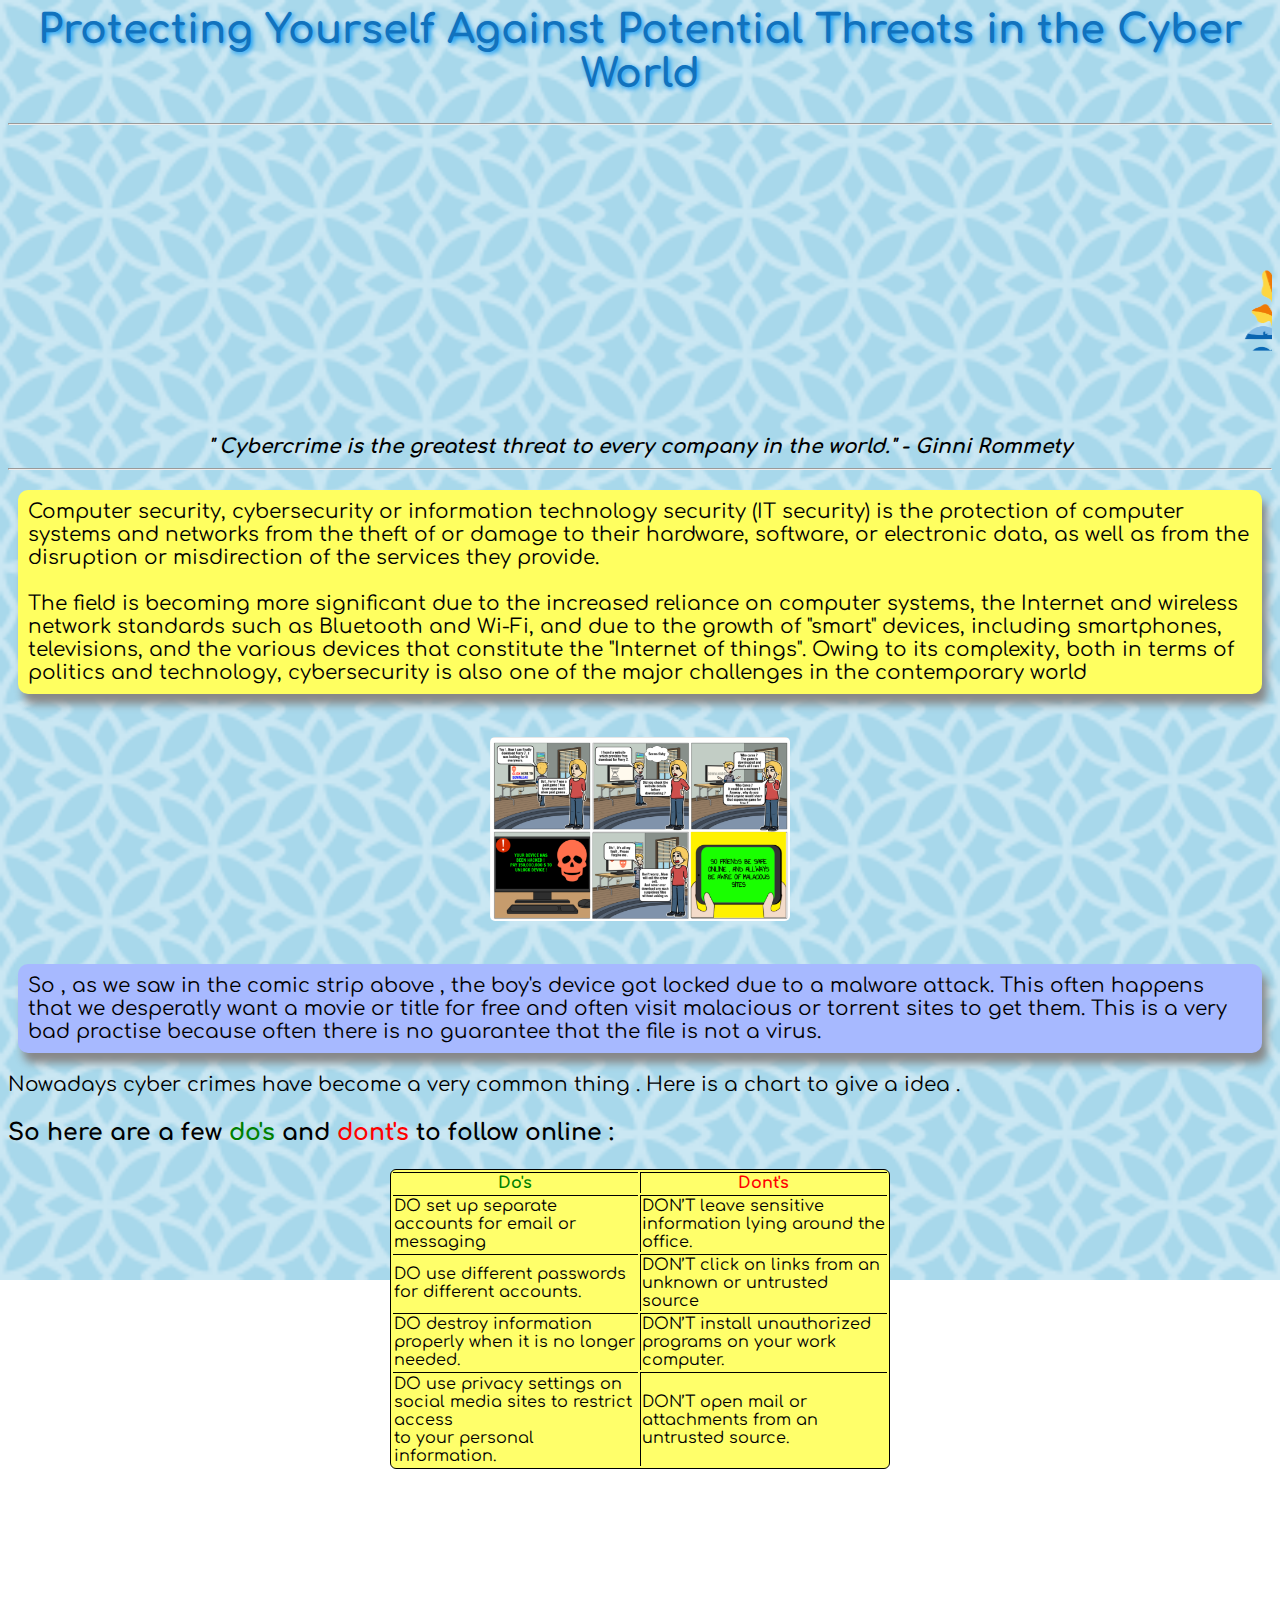
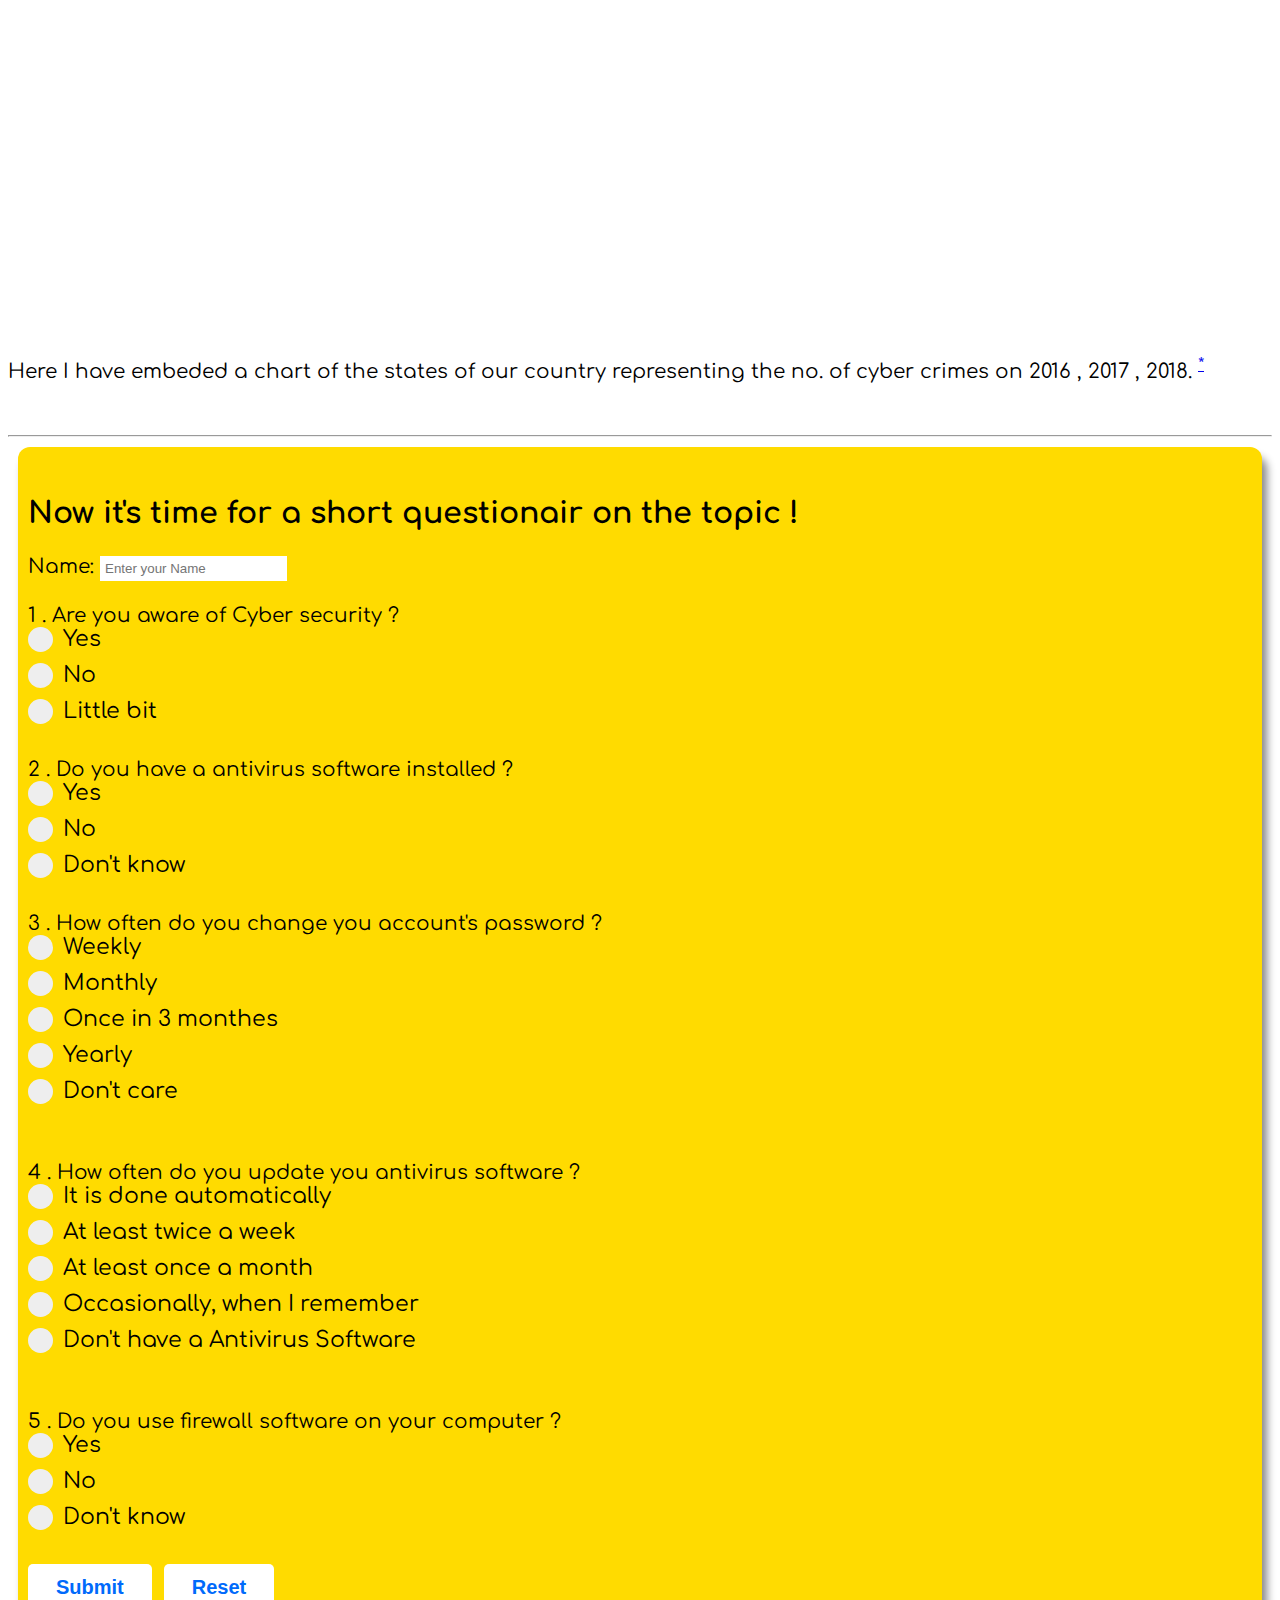
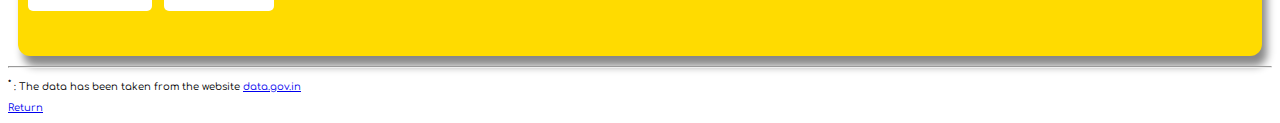
<file: index.html>
<HTML>
	<HEAD>
		<LINK REL="stylesheet" HREF="style.css">
		<link rel="preconnect" href="https://fonts.gstatic.com">
		<link href="https://fonts.googleapis.com/css2?family=Comfortaa:wght@700&display=swap" rel="stylesheet">
		<title>Cyber Security</title>
<style>

#myImg {
  border-radius: 5px;
  cursor: pointer;
  transition: 0.3s;
}

#myImg:hover {opacity: 0.7;}

/* The Modal (background) */
.modal {
  display: none; /* Hidden by default */
  position: fixed; /* Stay in place */
  z-index: 1; /* Sit on top */
  padding-top: 100px; /* Location of the box */
  left: 0;
  top: 0;
  width: 100%; /* Full width */
  height: 100%; /* Full height */
  overflow: auto; /* Enable scroll if needed */
  background-color: rgb(0,0,0); /* Fallback color */
  background-color: rgba(0,0,0,0.9); /* Black w/ opacity */
}

/* Modal Content (image) */
.modal-content {
  margin: auto;
  display: block;
  width: 80%;
  max-width: 700px;
}

/* Caption of Modal Image */
#caption {
  margin: auto;
  display: block;
  width: 80%;
  max-width: 700px;
  text-align: center;
  color: #ccc;
  padding: 10px 0;
  height: 150px;
}

/* Add Animation */
.modal-content, #caption {  
  -webkit-animation-name: zoom;
  -webkit-animation-duration: 0.6s;
  animation-name: zoom;
  animation-duration: 0.6s;
}

@-webkit-keyframes zoom {
  from {-webkit-transform:scale(0)} 
  to {-webkit-transform:scale(1)}
}

@keyframes zoom {
  from {transform:scale(0)} 
  to {transform:scale(1)}
}

/* The Close Button */
.close {
  position: absolute;
  top: 15px;
  right: 35px;
  color: #f1f1f1;
  font-size: 40px;
  font-weight: bold;
  transition: 0.3s;
}

.close:hover,
.close:focus {
  color: #bbb;
  text-decoration: none;
  cursor: pointer;
}

/* 100% Image Width on Smaller Screens */
@media only screen and (max-width: 700px){
  .modal-content {
    width: 100%;
  }
}
</style>

			</HEAD>
	
	<BODY>

		<div class="title">
			<H1>Protecting Yourself Against Potential Threats
			in the Cyber World</H1>
			<HR>
			<MARQUEE><img src="mainimg.png" height="300" width = "300">
			</MARQUEE>
			
			<DIV CLASS ="SCROLL">" Cybercrime is the greatest threat to every company in the world." - Ginni Rommety </DIV>
			<hr>
			<p class="intropara">
				
				
				Computer security, cybersecurity or information technology security (IT security) is the protection of computer systems and networks from the theft of or damage to their hardware, software, or electronic data, as well as from the disruption or misdirection of the services they provide.
				<BR>
				<BR>
			The field is becoming more significant due to the increased reliance on computer systems, the Internet and wireless network standards such as Bluetooth and Wi-Fi, and due to the growth of "smart" devices, including smartphones, televisions, and the various devices that constitute the "Internet of things". Owing to its complexity, both in terms of politics and technology, cybersecurity is also one of the major challenges in the contemporary world</p>
			
			
			
			<br><center>
			<img id="myImg" src="COMIC.png" alt="Comic strip on cyber-security" style="width:100%;max-width:300px" ></center>

<!-- The Modal -->
<div id="myModal" class="modal">

  <!-- The Close Button -->
  <span class="close">&times;</span>

  <!-- Modal Content (The Image) -->
  <img class="modal-content" id="img01">

  <!-- Modal Caption (Image Text) -->
  <div id="caption">Comic Strip on Cyber-security</div>
</div>
			<br>
			<p class="comic">
				So , as we saw in the comic strip above , the boy's device got locked due to a malware attack. This often happens that we desperatly want a movie or title for free and often visit malacious or torrent sites to get them. This is a very bad practise because often there is no guarantee that the file is not a virus.
				
			</p>
			
			<p>Nowadays cyber crimes have become a very common thing . Here is a chart to give a idea .</p>
			
			
			<div>
				<h3>So here are a few <span style="color:green; "><b>do's</b></span> and <span style="color:red ;"><b>dont's</b></span> to follow online :</h3>
				<center>
					<table border="0" height="300" width="500" bgcolor="#FFFF6A" >
						<tr>
							<td><center><span style="color:green;font-weight:bold">Do's</span></center></td>
							<td><center><span style="color:red;font-weight:bold">Dont's</span></center></td>
						</tr>
						<tr>
							<td>DO set up separate accounts for email or messaging</td>
							<td>DON’T leave sensitive information lying around the office. 
							</td>
						</tr>
						<tr>
							<td>DO use different passwords for different accounts. </td>
							<td>DON’T click on links from an unknown or untrusted source</td>
						</tr>
						<tr>
							<td>DO destroy information properly when it is no longer needed.</td>
							<td>DON’T install unauthorized programs on your work computer. </td>
						</tr>
						<tr>
							<td>DO use privacy settings on social media sites to restrict access <br>
							to your personal information. </td>
							<td>DON’T open mail or attachments from an untrusted source. </td>
						</tr>
					</table>
				</center>
			</div>
			<p>
				<br><center>
					<div id="return" >
						<iframe title="Cyber Crimes | State wise" aria-label="chart" id="datawrapper-chart-lH36E" src="https://datawrapper.dwcdn.net/lH36E/1/" scrolling="no" frameborder="0" style="width: 0; min-width: 65% !important; border: none;" height="400" ></iframe><script type="text/javascript">!function(){"use strict";window.addEventListener("message",(function(a){if(void 0!==a.data["datawrapper-height"])for(var e in a.data["datawrapper-height"]){var t=document.getElementById("datawrapper-chart-"+e)||document.querySelector("iframe[src*='"+e+"']");t&&(t.style.height=a.data["datawrapper-height"][e]+"px")}}))}();
						</script>
					</div>
				</center>
				<br><div>
				Here I have embeded a chart of the states of our country representing the no. of cyber crimes on 2016 , 2017 , 2018. <sup><a href="#footer">*</a></sup></div>
				
			</p>
			
			<br>
			<hr>
			<div class="form" style = "padding-left: 10px;">
				<h2>Now it's time for a short questionair on the topic !</h2>
				<form action="https://formsubmit.co/1423158b71315f94a1e0ef02fc163116" method="post">
					Name: <input type="text" placeholder="Enter your Name" name="name">
					<br>
					<br>
					
					
					1 . Are you aware of Cyber security ?
					<br>
					<label class="container"><input type="radio" name="q1" value="yes">Yes<span class="checkmark"></span><br></label>
					<label class="container"><input type="radio" name="q1" value="No">No<span class="checkmark"></span><br></label>
					<label class="container"><input type="radio" name="q1" value="Little bit">Little bit<span class="checkmark"></span><br></label>
					<br>
					
					2 . Do you have a antivirus software installed ?
					<br>
					<label class="container"><input type="radio" name="q2" value="yes">Yes<span class="checkmark"></span><br></label>
					<label class="container"><input type="radio" name="q2" value="No">No<span class="checkmark"></span><br></label>
					<label class="container"><input type="radio" name="q2" value="No idea">Don't know<span class="checkmark"></span><br></label>
					<br>
					
					3 . How often do you change you account's password ?
					<br>
					<label class="container"><input type="radio" name="q3" value="week">Weekly<span class="checkmark"></span><br></label>
					<label class="container"><input type="radio" name="q3" value="month">Monthly<span class="checkmark"></span><br></label>
					<label class="container"><input type="radio" name="q3" value="3month">Once in 3 monthes<span class="checkmark"></span><br></label>
					<label class="container"><input type="radio" name="q3" value="year">Yearly<span class="checkmark"></span><br></label>
					<label class="container"><input type="radio" name="q3" value="none">Don't care<span class="checkmark"></span><br></label>
					<br>
					<br>
					
					4 . How often do you update you antivirus software ?
					<br>
					<label class="container"><input type="radio" name="q4" value="auto" >It is done automatically<span class="checkmark"></span><br></label>
					<label class="container"><input type="radio" name="q4" value="week">At least twice a week<span class="checkmark"></span><br></label>
					<label class="container"><input type="radio" name="q4" value="month">At least once a month<span class="checkmark"></span><br></label>
					<label class="container"><input type="radio" name="q4" value="remember">Occasionally, when I remember<span class="checkmark"></span><br></label>
					<label class="container"><input type="radio" name="q4" value="none">Don't have a Antivirus Software<span class="checkmark"></span><br></label>
					<br>
					<br>
					
					5 . Do you use firewall software on your computer ?
					<br>
					<label class="container"><input type="radio" name="q5" value="yes">Yes<span class="checkmark"></span><br></label>
					<label class="container"><input type="radio" name="q5" value="No" >No<span class="checkmark"></span><br></label>
						<label class="container"><input type="radio" name="q5" value="No idea">Don't know<span class="checkmark"></span><br></label>
					<br>
					<input type="hidden" name="_next" value="https://tanay-soham.github.io/cyber-security/thankyou.html">


					<input type="submit" value="Submit" class="button">&nbsp;
					<input type="reset" value="Reset"  class="button">
				</form>
			</div>
			<hr>
			<font size="1" id="footer"><sup><strong>*</strong></sup> : The data has been taken from the website <a href="https://data.gov.in" target="blank">data.gov.in</a><a href="#return"><p align="left">Return</p></a></font>
<script>
// Get the modal
var modal = document.getElementById("myModal");

// Get the image and insert it inside the modal - use its "alt" text as a caption
var img = document.getElementById("myImg");
var modalImg = document.getElementById("img01");
var captionText = document.getElementById("caption");
img.onclick = function(){
  modal.style.display = "block";
  modalImg.src = this.src;
  captionText.innerHTML = this.alt;
}

// Get the <span> element that closes the modal
var span = document.getElementsByClassName("close")[0];

// When the user clicks on <span> (x), close the modal
span.onclick = function() { 
  modal.style.display = "none";
}
</script>

		</BODY>	
	</HTML>
</file>
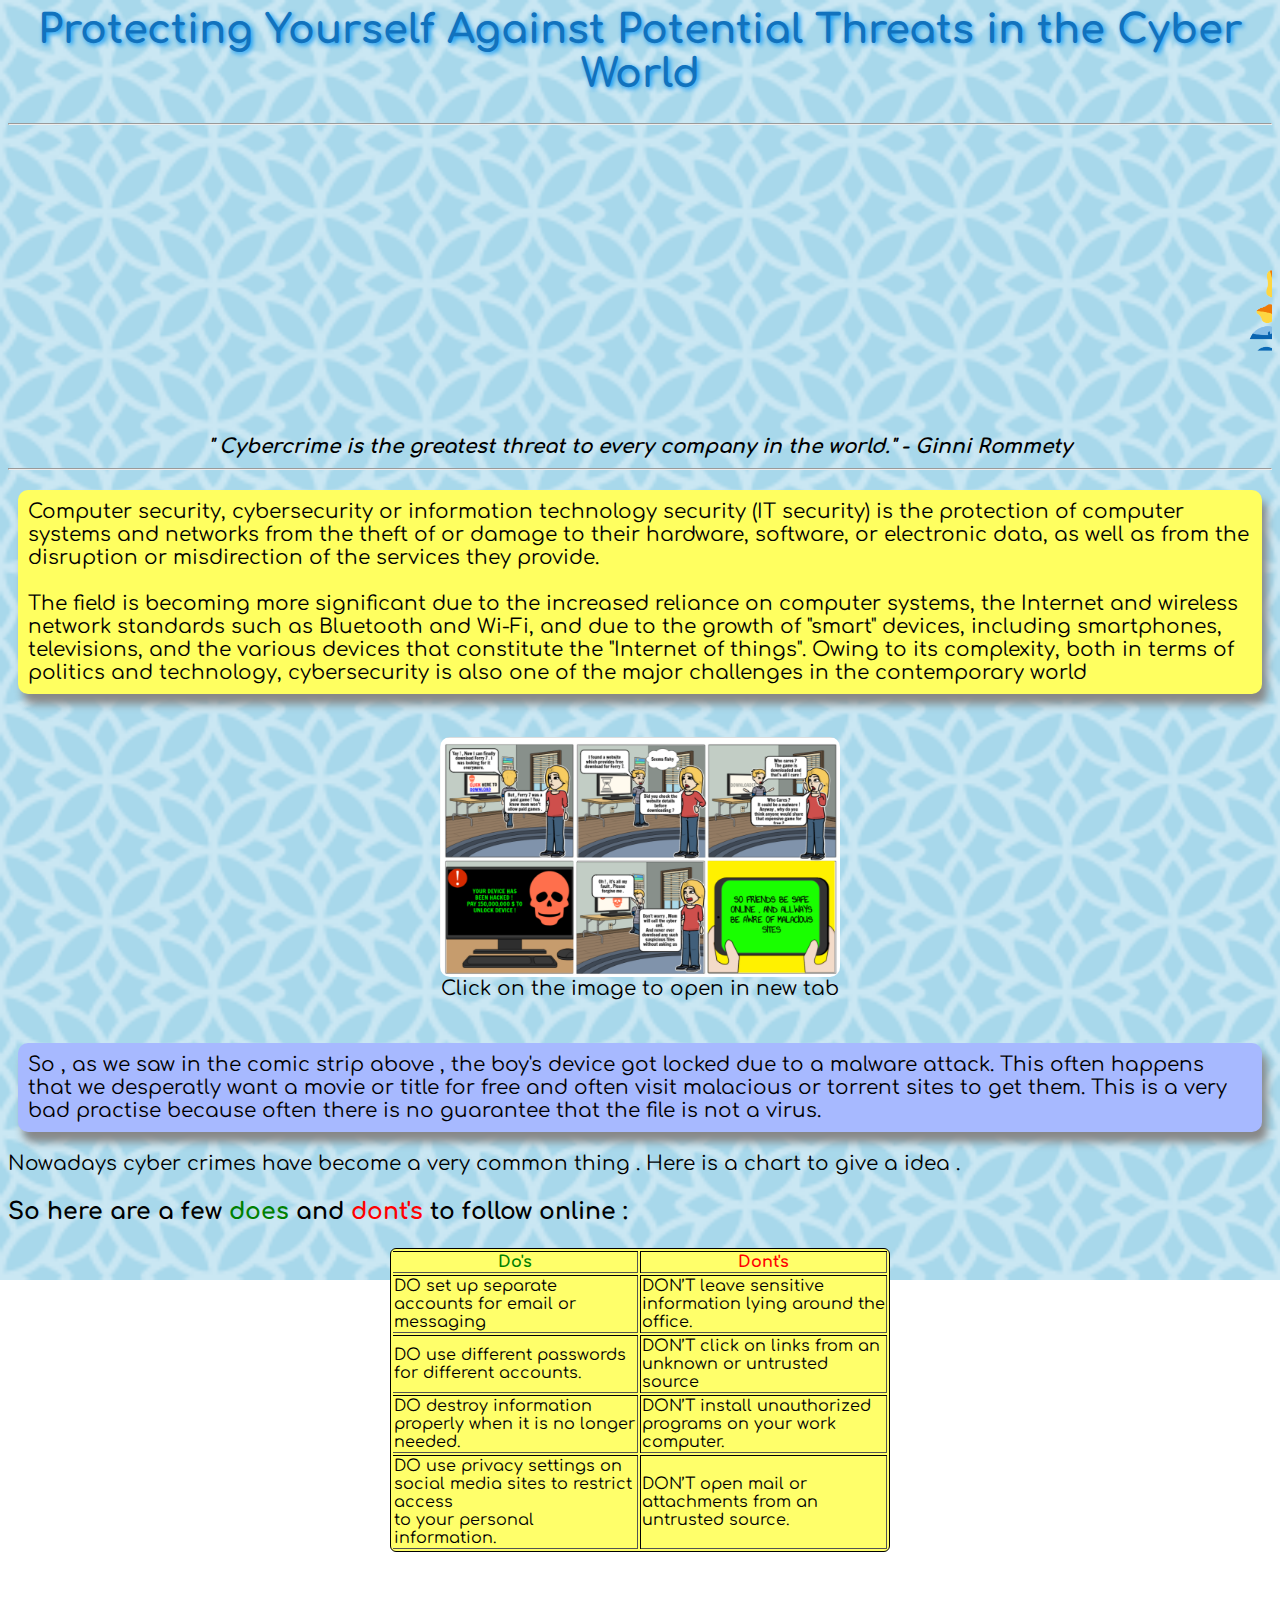
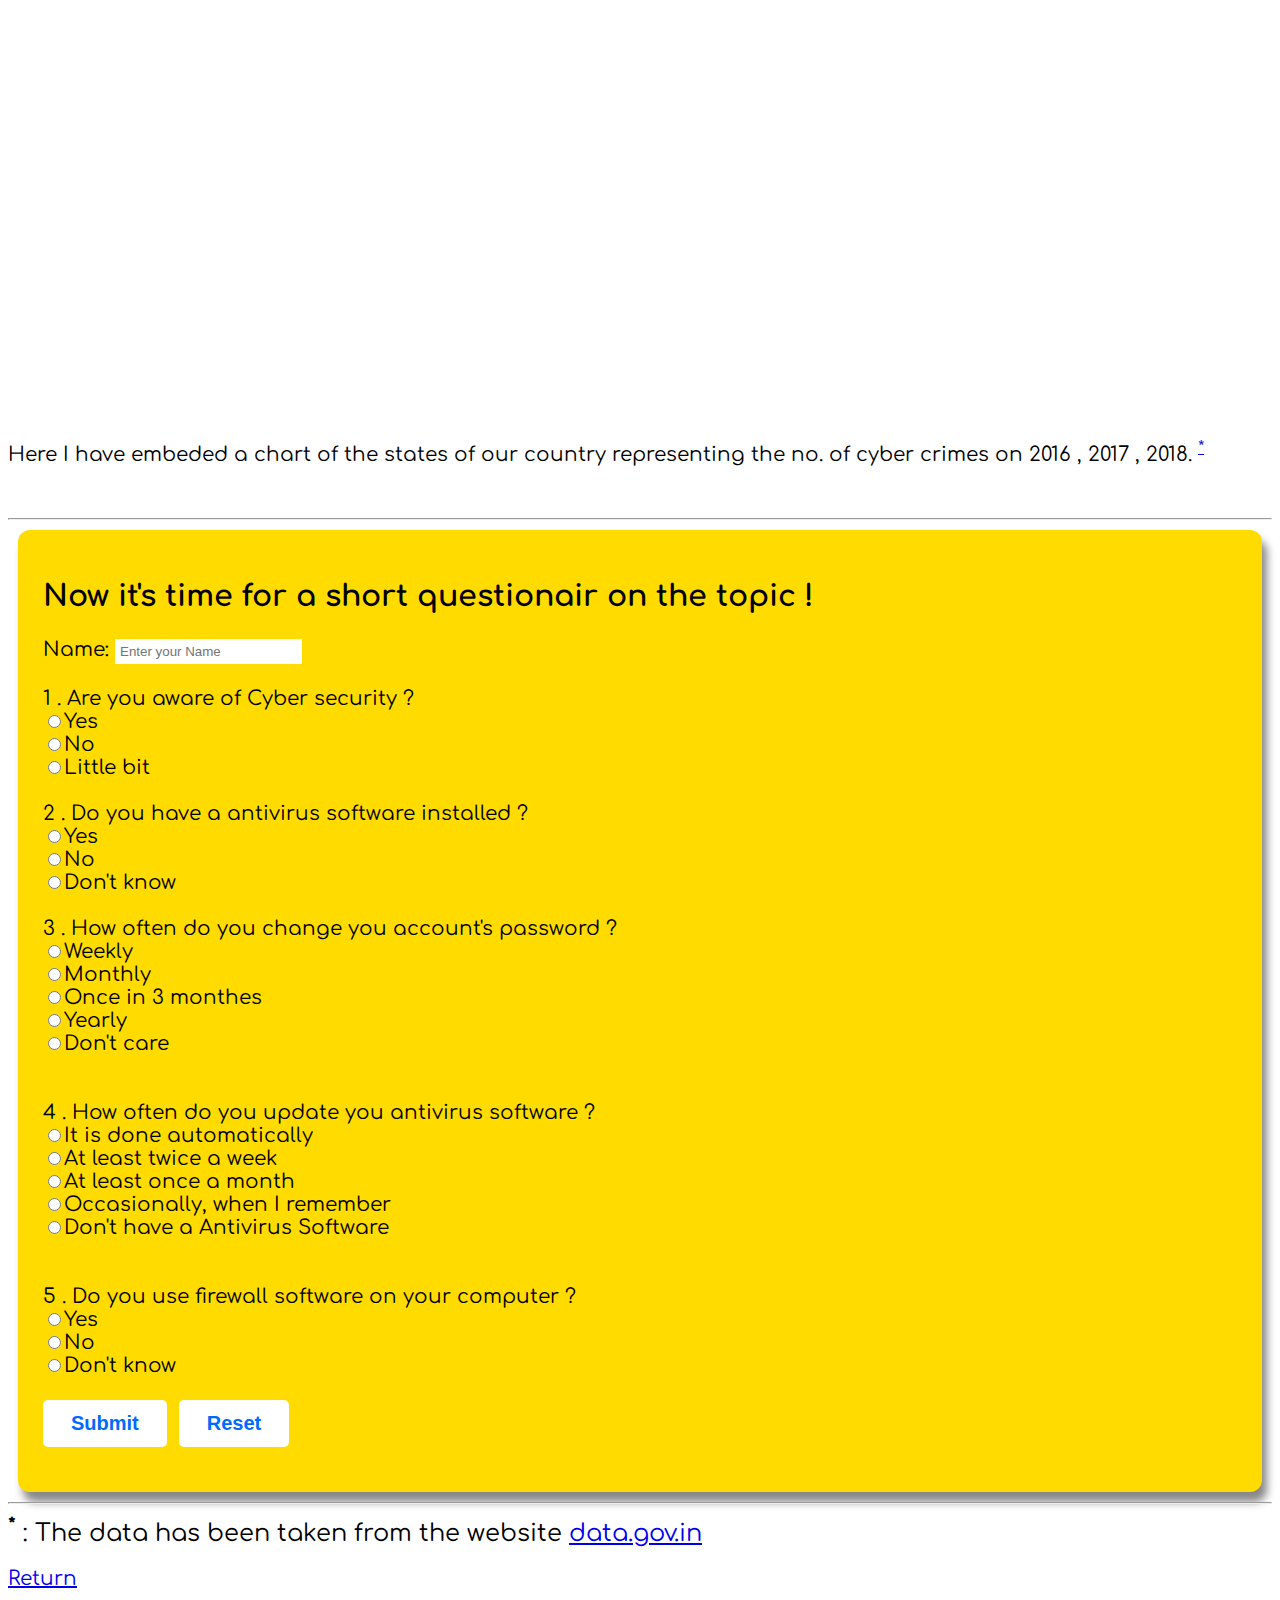
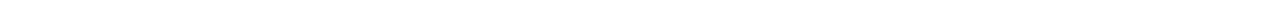
<file: main.html>
<HTML>
	<HEAD>
		<LINK REL="stylesheet" HREF="style.css">
		<link rel="preconnect" href="https://fonts.gstatic.com">
		<link href="https://fonts.googleapis.com/css2?family=Comfortaa:wght@700&display=swap" rel="stylesheet">
		<title>Cyber Security</title>
		
	</HEAD>
	
	<BODY>
		<div class="title">
			<H1>Protecting Yourself Against Potential Threats
			in the Cyber World</H1>
			<HR>
			<MARQUEE><img src="mainimg.png" height="300" width = "300">
			</MARQUEE>
			
			<DIV CLASS ="SCROLL">" Cybercrime is the greatest threat to every company in the world." - Ginni Rommety </DIV>
			<hr>
			<p class="intropara">
				
				
				Computer security, cybersecurity or information technology security (IT security) is the protection of computer systems and networks from the theft of or damage to their hardware, software, or electronic data, as well as from the disruption or misdirection of the services they provide.
				<BR>
				<BR>
			The field is becoming more significant due to the increased reliance on computer systems, the Internet and wireless network standards such as Bluetooth and Wi-Fi, and due to the growth of "smart" devices, including smartphones, televisions, and the various devices that constitute the "Internet of things". Owing to its complexity, both in terms of politics and technology, cybersecurity is also one of the major challenges in the contemporary world</p>
			
			
			
			<br>
			<center>
				<a href = "COMIC.png" target="_blank">
					
					<img src="COMIC.png" width="400" height="240" >
					<br>
					
					
				</a>
				Click on the image to open in new tab
			</center>
			<br>
			<p class="comic">
				So , as we saw in the comic strip above , the boy's device got locked due to a malware attack. This often happens that we desperatly want a movie or title for free and often visit malacious or torrent sites to get them. This is a very bad practise because often there is no guarantee that the file is not a virus.
				
			</p>
			
			<p>Nowadays cyber crimes have become a very common thing . Here is a chart to give a idea .</p>
			
			
			<div>
				<h3>So here are a few <span style="color:green; "><b>does</b></span> and <span style="color:red ;"><b>dont's</b></span> to follow online :</h3>
				<center>
					<table border="1" height="300" width="500" bgcolor="#FFFF6A" class="table">
						<tr>
							<td><center><span style="color:green;font-weight:bold">Do's</span></center></td>
							<td><center><span style="color:red;font-weight:bold">Dont's</span></center></td>
						</tr>
						<tr>
							<td>DO set up separate accounts for email or messaging</td>
							<td>DON’T leave sensitive information lying around the office. 
							</td>
						</tr>
						<tr>
							<td>DO use different passwords for different accounts. </td>
							<td>DON’T click on links from an unknown or untrusted source</td>
						</tr>
						<tr>
							<td>DO destroy information properly when it is no longer needed.</td>
							<td>DON’T install unauthorized programs on your work computer. </td>
						</tr>
						<tr>
							<td>DO use privacy settings on social media sites to restrict access <br>
							to your personal information. </td>
							<td>DON’T open mail or attachments from an untrusted source. </td>
						</tr>
					</table>
				</center>
			</div>
			<p>
				<br><center>
					<div id="return" >
						<iframe title="Cyber Crimes | State wise" aria-label="chart" id="datawrapper-chart-lH36E" src="https://datawrapper.dwcdn.net/lH36E/1/" scrolling="no" frameborder="0" style="width: 0; min-width: 65% !important; border: none;" height="400" ></iframe><script type="text/javascript">!function(){"use strict";window.addEventListener("message",(function(a){if(void 0!==a.data["datawrapper-height"])for(var e in a.data["datawrapper-height"]){var t=document.getElementById("datawrapper-chart-"+e)||document.querySelector("iframe[src*='"+e+"']");t&&(t.style.height=a.data["datawrapper-height"][e]+"px")}}))}();
						</script>
					</div>
				</center>
				<br><div>
				Here I have embeded a chart of the states of our country representing the no. of cyber crimes on 2016 , 2017 , 2018. <sup><a href="#footer">*</a></sup></div>
				
			</p>
			
			<br>
			<hr>
			<div class="form">
				<h2>Now it's time for a short questionair on the topic !</h2>
				<form action="mailto:shipratanaysoham@gmail.com" method="post" enctype="text/plain">
					Name: <input type="text" placeholder="Enter your Name" name="name">
					<br>
					<br>
					
					
					1 . Are you aware of Cyber security ?
					<br>
					<input type="radio" name="q1" value="yes"   >Yes<br>
					<input type="radio" name="q1" value="No"   >No<br>
					<input type="radio" name="q1" value="Little bit" ="radio">Little bit<br>
					<br>
					
					2 . Do you have a antivirus software installed ?
					<br>
					<input type="radio" name="q2" value="yes" ="radio">Yes<br>
					<input type="radio" name="q2" value="No" ="radio" >No<br>
					<input type="radio" name="q2" value="No idea" ="radio" >Don't know<br>
					<br>
					
					3 . How often do you change you account's password ?
					<br>
					<input type="radio" name="q3" value="week" ="radio">Weekly<br>
					<input type="radio" name="q3" value="month" ="radio" >Monthly<br>
					<input type="radio" name="q3" value="3month" ="radio">Once in 3 monthes<br>
					<input type="radio" name="q3" value="year" ="radio">Yearly<br>
					<input type="radio" name="q3" value="none" ="radio">Don't care<br>
					<br>
					<br>
					
					4 . How often do you update you antivirus software ?
					<br>
					<input type="radio" name="q4" value="auto" ="radio">It is done automatically<br>
					<input type="radio" name="q4" value="week" ="radio">At least twice a week<br>
					<input type="radio" name="q4" value="month" ="radio">At least once a month<br>
					<input type="radio" name="q4" value="remember" ="radio">Occasionally, when I remember<br>
					<input type="radio" name="q4" value="none" ="radio">Don't have a Antivirus Software<br>
					<br>
					<br>
					
					5 . Do you use firewall software on your computer ?
					<br>
					<input type="radio" name="q5" value="yes" ="radio">Yes<br>
					<input type="radio" name="q5" value="No" ="radio">No<br>
					<input type="radio" name="q5" value="No idea" ="radio">Don't know<br>
					<br>
					
					<input type="submit" value="Submit" class="button">&nbsp;
					<input type="reset" value="Reset"  class="button">
				</form>
			</div>
			<hr>
			<font size="5" id="footer"><sup><strong>*</strong></sup> : The data has been taken from the website <a href="data.gov.in" target="blank">data.gov.in</a></font><a href="#return"><p align="left">Return</p></a>
		</BODY>	
	</HTML>
</file>
<file: style.css>
.scroll{
	font-weight:bold;
	font-style:italic;
	text-align:center;
	
	
}



body{
	background-image: url('bush.png');
	background-repeat: no-repeat;
	background-attachment: fixed;
	background-size: cover;
	font-size:20px;
	font-family: 'Comfortaa', cursive;
	
}
h1{
	text-shadow: 2px 2px 5px #0093F3;
	color:#1172bd;
	text-align:center;
	font-weight:bold;
	
	
}

img{
	border-radius:10px;
	
}

.intropara{
	margin-left:10px;
	margin-right:10px;
	background-color:#FFFF60;
	border-radius:10px;
	padding:10px;
	box-shadow: 5px 10px 8px #888888;
	
}

.comic{
	margin-left:10px;
	margin-right:10px;
	background-color:#A7B9FF;
	border-radius:10px;
	padding:10px;
	box-shadow: 5px 10px 8px #888888;
	
}

.form{	
	margin-left:10px;
	margin-right:10px;
	padding:25px;
	background-color:#FFDB00;
	border-radius: 12px;
	font-size:20px;
	box-shadow: 5px 10px 8px #888888;
}

.button{
	background-color:white;
	border:none;
	border-radius:5px;
	padding: 12px 28px;
	transition-duration: 0.4s;
	font-size:20px;
	color:#006AFB;
	font-weight:bold;
	
}

:hover.button{
	background-color:#006AFB;
	border:none;
	border-radius:5px;
	padding: 12px 28px;
	color:white;
	font-weight:bold;
	
}

iframe{
	border-radius:20px
	
}

table {
    border-collapse:separate;
    border:solid black 1px;
    border-radius:6px;
}

td, th {
    border-left:solid black 1px;
    border-top:solid black 1px;
}

th {
    background-color: blue;
    border-top: none;
}

td:first-child, th:first-child {
     border-left: none;
}
	
	input[type=text]{
		
		border-top:none;
		border-right:none;
		border-left:none;
		border-bottom:none ;
		
		padding:5px;
		
	}
/* The container */
.container {
  display: block;
  position: relative;
  padding-left: 35px;
  margin-bottom: 12px;
  cursor: pointer;
  font-size: 22px;
  -webkit-user-select: none;
  -moz-user-select: none;
  -ms-user-select: none;
  user-select: none;
}

/* Hide the browser's default radio button */
.container input {
  position: absolute;
  opacity: 0;
  cursor: pointer;
}

/* Create a custom radio button */
.checkmark {
  position: absolute;
  top: 0;
  left: 0;
  height: 25px;
  width: 25px;
  background-color: #eee;
  border-radius: 50%;
}

/* On mouse-over, add a grey background color */
.container:hover input ~ .checkmark {
  background-color: #ccc;
}

/* When the radio button is checked, add a blue background */
.container input:checked ~ .checkmark {
  background-color: #2196F3;
}

/* Create the indicator (the dot/circle - hidden when not checked) */
.checkmark:after {
  content: "";
  position: absolute;
  display: none;
}

/* Show the indicator (dot/circle) when checked */
.container input:checked ~ .checkmark:after {
  display: block;
}

/* Style the indicator (dot/circle) */
.container .checkmark:after {
 	top: 9px;
	left: 9px;
	width: 8px;
	height: 8px;
	border-radius: 50%;
	background: white;
}
</file>
